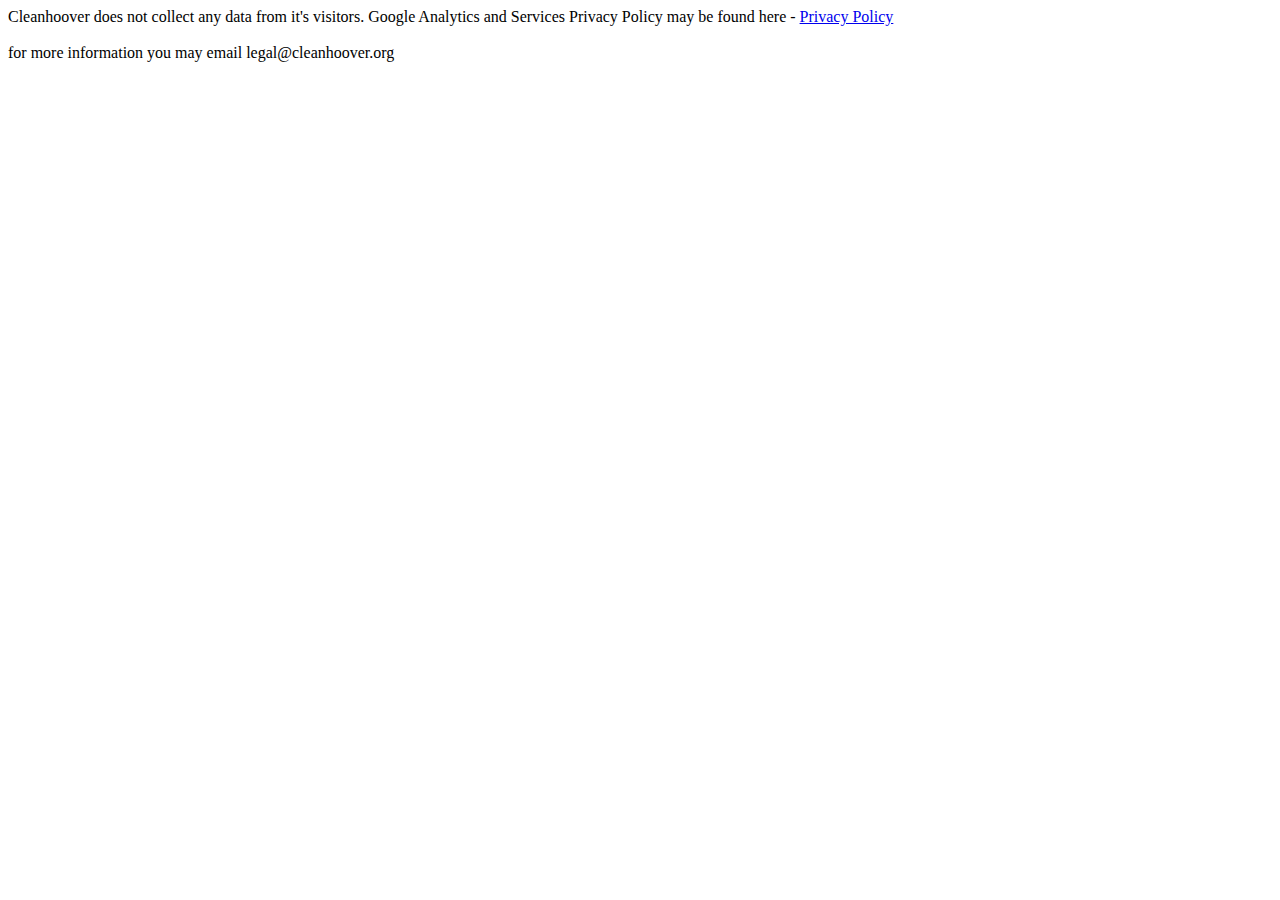
<file: public/privacy.html>
<!DOCTYPE html>
    <head>
        <meta name="viewport" content="width=device-width, initial-scale=1" />

    </head>
    <body> 
        Cleanhoover does not collect any data from it's visitors. Google Analytics and Services Privacy Policy may be found here - <a href="https://policies.google.com/technologies/partner-sites">Privacy Policy</a><br><br>
        for more information you may email legal@cleanhoover.org
    </body>
</html>
</file>
